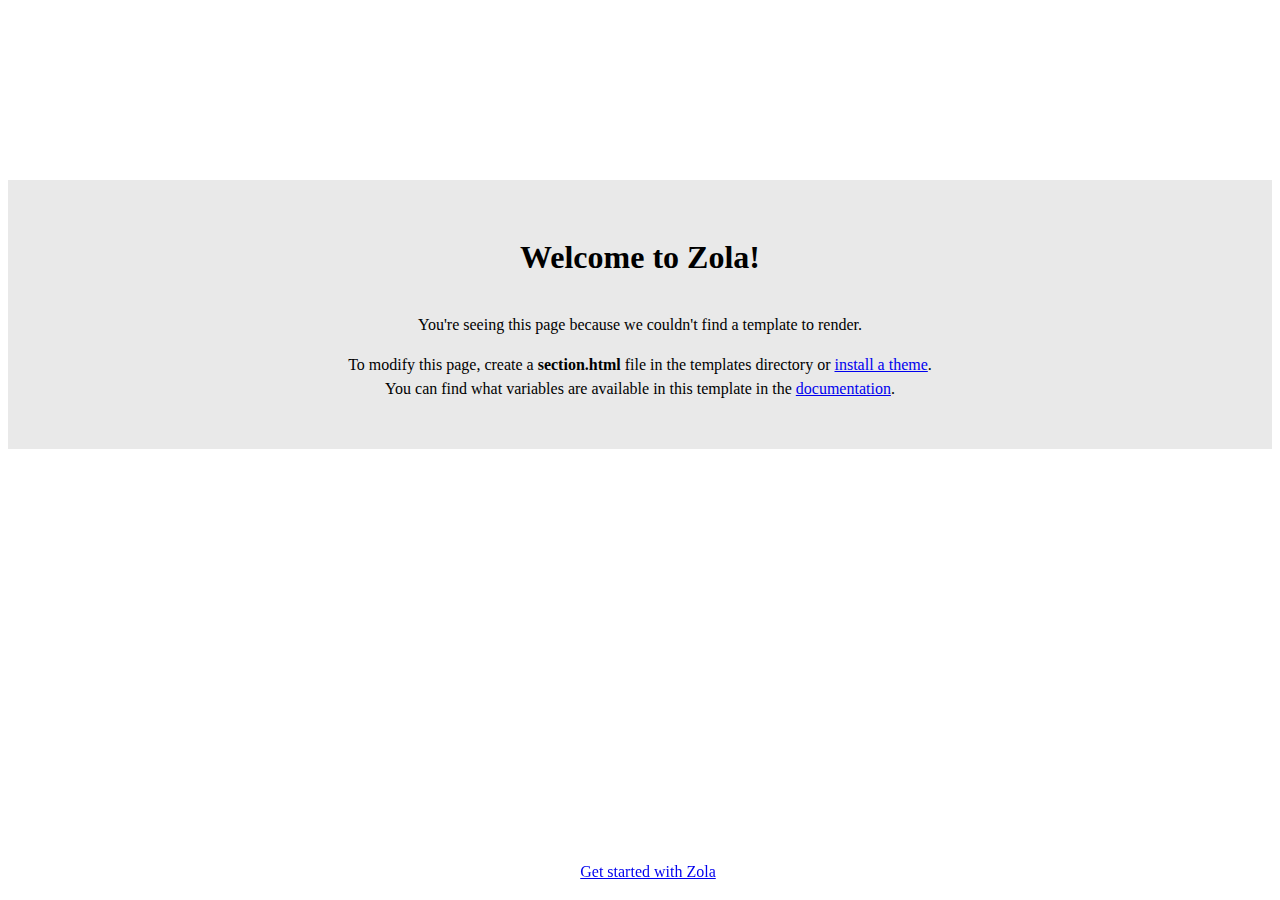
<file: publication/index.html>
<html>
    <head>
        <title>Zola</title>
    </head>
    <body>
        <div class="container">
            <h1>Welcome to Zola!</h1>
            <p>
                You're seeing this page because we couldn't find a template to render.
            </p>
            <p>
                To modify this page, create a <b>section.html</b> file in the templates directory or
                <a href="https://www.getzola.org/documentation/themes/installing-and-using-themes/" target="_blank">install a theme</a>.
                <br>
                You can find what variables are available in this template in the <a href="https:&#x2F;&#x2F;www.getzola.org&#x2F;documentation&#x2F;templates&#x2F;pages-sections&#x2F;#section-variables" target="_blank">documentation</a>.
            </p>
        </div>
        <footer>
            <a href="https://www.getzola.org/documentation/getting-started/cli-usage/" target="_blank">Get started with Zola</a>
        </footer>
        <style>
            html {
                line-height: 1.5;
            }
            h1 {
                margin-bottom: 2rem;
            }
            .container {
                font-family: "sans-serif";
                text-align: center;
                margin-top: 20vh;
                padding: 2rem;
                background: #e9e9e9;
            }
            footer {
                position: fixed;
                width: 100%;
                bottom: 1rem;
                text-align: center;
            }
        </style>
    </body>
</html>
</file>
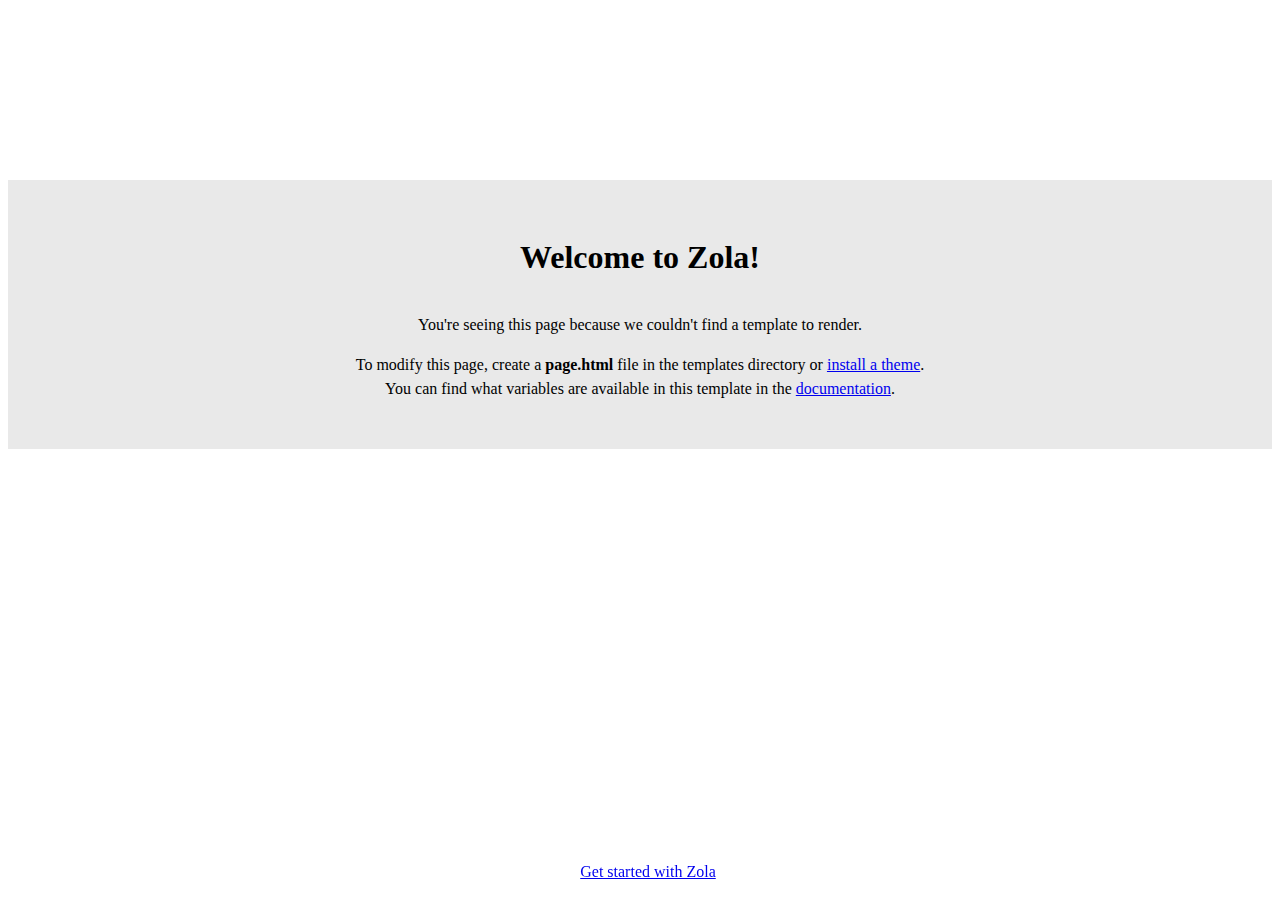
<file: news/faculty-accept/index.html>
<html>
    <head>
        <title>Zola</title>
    </head>
    <body>
        <div class="container">
            <h1>Welcome to Zola!</h1>
            <p>
                You're seeing this page because we couldn't find a template to render.
            </p>
            <p>
                To modify this page, create a <b>page.html</b> file in the templates directory or
                <a href="https://www.getzola.org/documentation/themes/installing-and-using-themes/" target="_blank">install a theme</a>.
                <br>
                You can find what variables are available in this template in the <a href="https:&#x2F;&#x2F;www.getzola.org&#x2F;documentation&#x2F;templates&#x2F;pages-sections&#x2F;#page-variables" target="_blank">documentation</a>.
            </p>
        </div>
        <footer>
            <a href="https://www.getzola.org/documentation/getting-started/cli-usage/" target="_blank">Get started with Zola</a>
        </footer>
        <style>
            html {
                line-height: 1.5;
            }
            h1 {
                margin-bottom: 2rem;
            }
            .container {
                font-family: "sans-serif";
                text-align: center;
                margin-top: 20vh;
                padding: 2rem;
                background: #e9e9e9;
            }
            footer {
                position: fixed;
                width: 100%;
                bottom: 1rem;
                text-align: center;
            }
        </style>
    </body>
</html>
</file>
